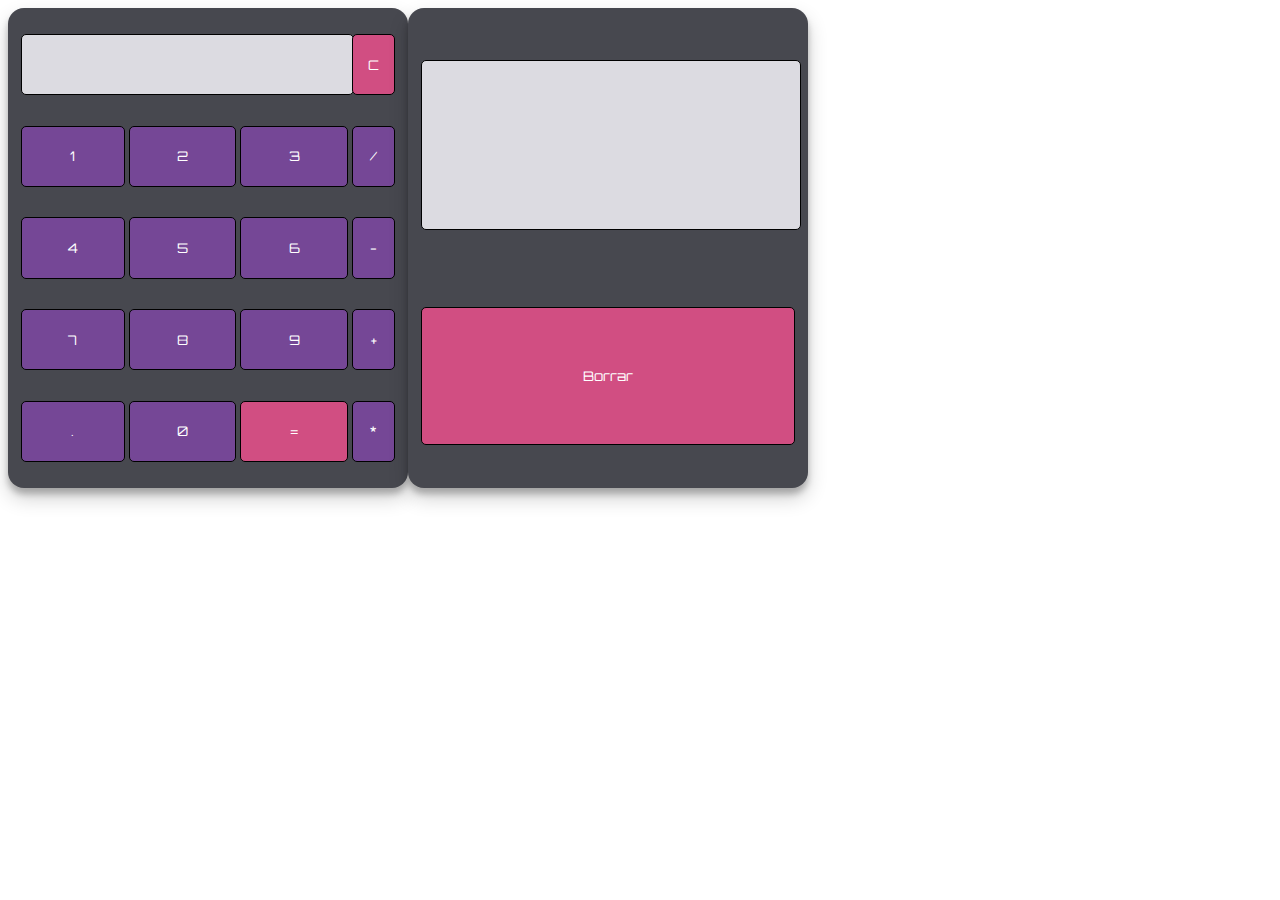
<file: 0000/Calculator/index.html>
<!DOCTYPE html>
<html lang="en">
  <head>
    <meta charset="UTF-8" />
    <meta name="viewport" content="width=device-width, initial-scale=1.0" />
    <title>Simple Calculator Webpage</title>
    <link rel="stylesheet" href="styles.css" />
  </head>

  <body>
    <table class="calculator">
      <tr>
        <td colspan="3">
          <input class="display-box" type="text" id="result" disabled />
        </td>

        <!-- clearScreen() function clears all the values -->
        <td>
          <input type="button" value="C" onclick="clearScreen()" id="btn" />
        </td>
      </tr>
      <tr>
        <!-- display() function displays the value of clicked button -->
        <td><input type="button" value="1" onclick="display('1')" /></td>
        <td><input type="button" value="2" onclick="display('2')" /></td>
        <td><input type="button" value="3" onclick="display('3')" /></td>
        <td><input type="button" value="/" onclick="display('/')" /></td>
      </tr>

      <tr>
        <td><input type="button" value="4" onclick="display('4')" /></td>
        <td><input type="button" value="5" onclick="display('5')" /></td>
        <td><input type="button" value="6" onclick="display('6')" /></td>
        <td><input type="button" value="-" onclick="display('-')" /></td>
      </tr>
      <tr>
        <td><input type="button" value="7" onclick="display('7')" /></td>
        <td><input type="button" value="8" onclick="display('8')" /></td>
        <td><input type="button" value="9" onclick="display('9')" /></td>
        <td><input type="button" value="+" onclick="display('+')" /></td>
      </tr>
      <tr>
        <td><input type="button" value="." onclick="display('.')" /></td>
        <td><input type="button" value="0" onclick="display('0')" /></td>

        <!-- calculate() function evaluates the mathematical expression -->
        <td>
          <input
            type="button"
            value="="
            onclick="calculate();comma()"
            id="btn"
          />
        </td>
        <td><input type="button" value="*" onclick="display('*')" /></td>
      </tr>
    </table>
    <table class="calculatorTwo">
      <tr>
        <td colspan="3" id="HistoryBox">
          <textarea rows="1" cols="1" id="history"></textarea>
        </td>
      </tr>
      <tr>
        <td id="HistoryBox">
          <button id="borrar" onclick="erase()">Borrar</button>
        </td>
      </tr>
    </table>
    <script type="text/javascript" src="script.js"></script>
  </body>
</html>
</file>
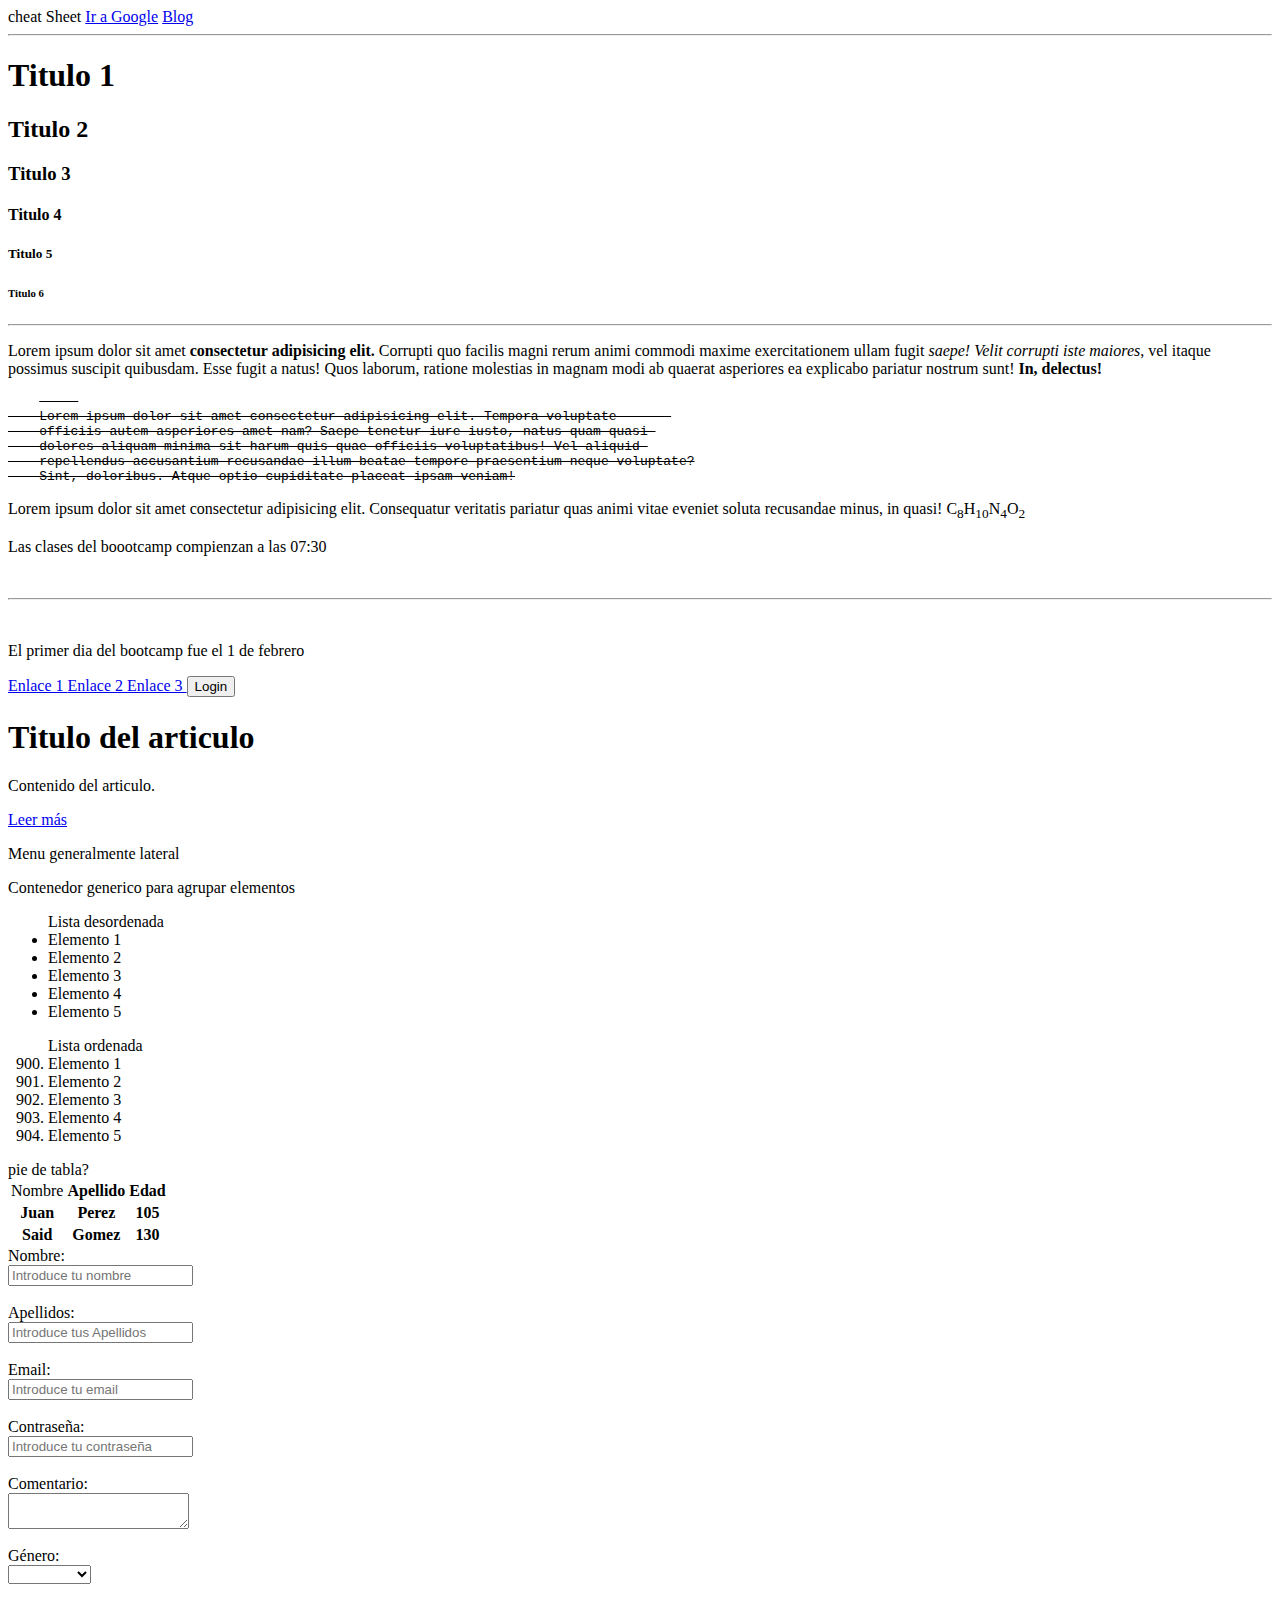
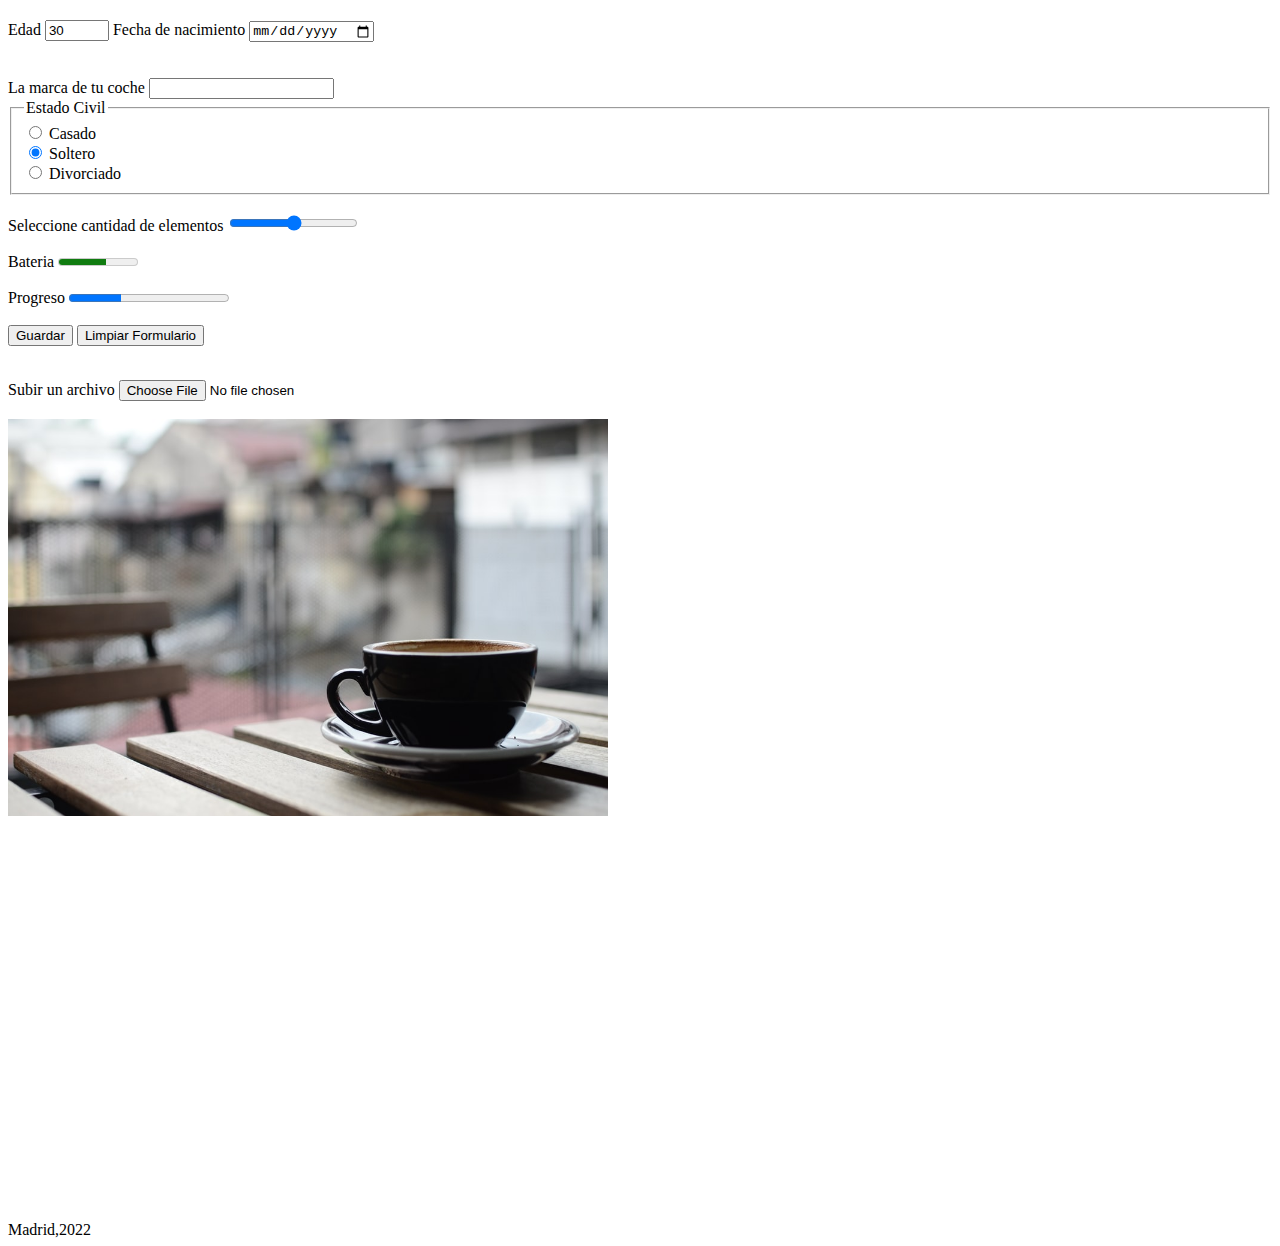
<file: cheat Sheet.html>
cheat Sheet
<DOCTYPE html> </DOCTYPE>
<html lang="en">

</html>

<head>
    <meta charset="UTF-8">
    <title>Cheatsheet</title>
    <meta name="viewport" content="width=device-width">
</head>

<body>
    <!-- enlaces internos y externos !-->
    <a href="https://google.com" target="_blank">Ir a Google</a>
    <a href="blog.html">Blog </a>

    <!-- linea en blanco !-->
    <br>
    <!-- linea separadora !-->
    <hr>

    <!-- Titulos !-->

    <h1> Titulo 1 </h1>
    <h2> Titulo 2 </h2>
    <h3> Titulo 3 </h3>
    <h4> Titulo 4 </h4>
    <h5> Titulo 5 </h5>
    <h6> Titulo 6 </h6>

    <hr>

    <!-- Textos y parrafos !-->
    <p>
        Lorem ipsum dolor sit amet <b>consectetur adipisicing elit.</b> Corrupti quo facilis magni rerum animi commodi
        maxime
        exercitationem ullam fugit <em>saepe! Velit corrupti iste maiores</em>, vel itaque possimus suscipit quibusdam.
        Esse
        fugit a natus! Quos laborum, ratione molestias in magnam modi ab quaerat asperiores ea explicabo pariatur
        nostrum sunt! <strong>In, delectus!</strong>
    </p>

    <pre>
    <s>     
    Lorem ipsum dolor sit amet consectetur adipisicing elit. Tempora voluptate       
    officiis autem asperiores amet nam? Saepe tenetur iure iusto, natus quam quasi 
    dolores aliquam minima sit harum quis quae officiis voluptatibus! Vel aliquid 
    repellendus accusantium recusandae illum beatae tempore praesentium neque voluptate?
    Sint, doloribus. Atque optio cupiditate placeat ipsam veniam!</s>
</pre>
    <p>
        <span class="Ingredients">Lorem ipsum dolor sit amet consectetur </span> adipisicing elit. Consequatur veritatis
        pariatur quas animi vitae eveniet
        soluta recusandae minus, in quasi! C<sub>8</sub>H<sub>10</sub>N<sub>4</sub>O<sub>2</sub>


    <p>Las clases del boootcamp compienzan a las <time datetime="7:30">07:30</time></p>
    <br>
    <hr><br>
    <p>El primer dia del bootcamp fue el <time datetime="2021-02-01">1 de febrero</time></p>
    </p>

    <!-- Textos y parrafos !-->
    <nav>
        <a href=" ">Enlace 1 </a>
        <a href=" ">Enlace 2 </a>
        <a href=" ">Enlace 3 </a>
        <button>Login</button>
    </nav>

    <section>
        <article>
            <h1>Titulo del articulo</h1>
            <p>Contenido del articulo.</p>
        </article>
        <a href=" ">Leer más</a>
    </section>

    <aside>
        <p>Menu generalmente lateral</p>
    </aside>

    <div>Contenedor generico para agrupar elementos</div>


    <!--Listas / ordenadas y desordenadas-->

    <ul> Lista desordenada
        <li>Elemento 1</li>
        <li>Elemento 2</li>
        <li>Elemento 3</li>
        <li>Elemento 4</li>
        <li>Elemento 5</li>
    </ul>

    <ol start="900"> Lista ordenada
        <li>Elemento 1 </li>
        <li>Elemento 2 </li>
        <li>Elemento 3 </li>
        <li>Elemento 4 </li>
        <li>Elemento 5 </li>
    </ol>

    <!-- Tablas -->

    <table>
        <thead>
            <tr>
                <td>Nombre </th>
                <th>Apellido </th>
                <th>Edad </th>
            </tr>
        </thead>

        <tbody>
            <tr>
                <th>Juan </th>
                <th>Perez</th>
                <th>105 </th>
            </tr>
            <tr>
                <th>Said </th>
                <th>Gomez</th>
                <th>130 </th>
            </tr>

        </tbody>
        <tfoot>pie de tabla?</tfoot>
    </table>

    <!-- Formularios / Forms-->

    <form action="" method="get">

        <div class="inputBlock">
            <label for="nameInput">Nombre: </label> <br>
            <input type="text" id="nameInput" placeholder="Introduce tu nombre">
        </div>
        <br>
        <div class="inputBlock">
            <label for="lastnameInput">Apellidos: </label> <br>
            <input type="text" id="lastnameInput" placeholder="Introduce tus Apellidos">
        </div>
        <br>
        <div class="inputBlock">
            <label for="emailInput">Email: </label> <br>
            <input type="email" id="emailInput" placeholder="Introduce tu email">
        </div>
        <br>
        <div class="inputBlock">
            <label for="passwordInput">Contraseña: </label> <br>
            <input type="password" id="passwordInput" placeholder="Introduce tu contraseña">
        </div>
        <br>
        <div class="inputBlock">
            <label for="messageInput">Comentario: </label> <br>
            <textarea name="messageInput" id="messageInput" placeholder="Introduce un comentario"> </textarea>
        </div>
        <br>
        <div class="inputBlock">
            <label for="sex">Género: </label> <br>
            <select name="sexInput" id="sexInput">
                <option value="" hidden></option>
                <option value="female">Femenino</option>
                <option value="male">Masculino</option>
                <option value="other">Otro</option>
            </select>
        </div>
        <br> <br>

        <label for="ageInput">Edad</label>
        <input id="ageInput" name="ageInput" value="30" type="number" min="0" max="100">
        <label for="birthdayInput">Fecha de nacimiento</label>
        <input type="date" id="birthdayInput" name="birthdayInput" <br> <br> <br>
        <br>

        <div class="inputBlock">
            <label for="carBrandInput">La marca de tu coche</label>
            <input type="text" id="carBrandInput" name="carBrand" list="carBrandlist">
            <datalist id="carBrandlist">
                <option value="bmw">BMW</option>
                <option value="mercedes">Mercedes</option>
                <option value="ford">Ford</option>
                <option value="volkswagen">VolksWagen</option>
            </datalist>
        </div>



   

    <fieldset>
        <legend>Estado Civil</legend>
        <div>
            <input type="radio" name="civilState" id="marriedInput" required>
            <label for="marriedInput">Casado</label>
        </div>
        <div>
            <input type="radio" name="civilState" id="singleInput" checked required>
            <label for="singleInput">Soltero</label>
        </div>
        <div>
            <input type="radio" name="civilState" id="divorcedInput" required>
            <label for="singleInput">Divorciado</label>
        </div>
    </fieldset>
    <br>
    <label for="rangeInput">Seleccione cantidad de elementos</label>
    <input type="range" name="rangeInput" id="rangeInput">
    <br><br>


    <label for="battLevel">Bateria</label>
    <meter min="0" max="100" id="battLevel" value="60"></meter>

    <br></br>

    <label for="progressInput">Progreso</label>
    <progress max="100" value="33" id="progressInput">60</progress>
    <br>
    <br>
 
    <input type="submit" value="Guardar">
    <input type="reset" value="Limpiar Formulario">
</form>
<br>
<label for="fileInput">Subir un archivo</label>
<input type="file" id="fileInput" name="fileInput" value="test">
<BR></BR>
<!--Multimedia /Media-->

<img src="Images/coffe.jpeg" width="600" alt="Taza de cafe en la mesa">
<br>

<iframe width="560" height="315" src="https://www.youtube.com/embed/Y-_r24GOvjo" title="YouTube video player" frameborder="0" allow="accelerometer; autoplay; clipboard-write; encrypted-media; gyroscope; picture-in-picture" allowfullscreen></iframe>



    <br> <br> <br> <br> <br> <br>
    <footer>
        Madrid,2022
    </footer>
</body>

</html>
</file>
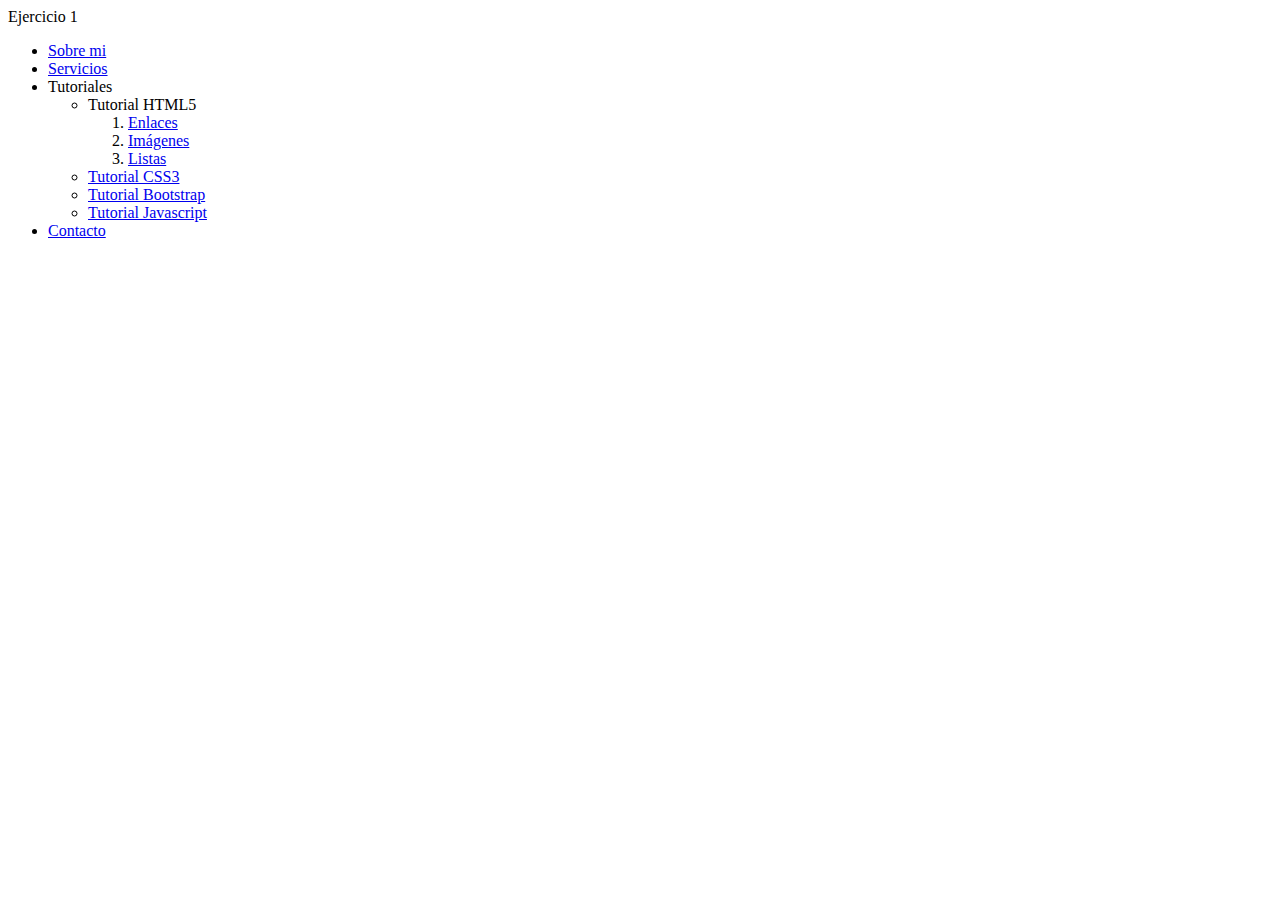
<file: Ejercicio 1.html>
Ejercicio 1

<head>
    <meta charset="UTF-8">
    <meta name="viewport" content="width=device.width, initial-scale-1.0">
    <title>Listas</title>
</head>
<br>

<body>
    <ul>
        <li><a href="Sobre_mi.html">Sobre mi </a></li>
        <li><a href="Servicios.html">Servicios </a></li>
        <li>Tutoriales
            <ul>
                <li>Tutorial HTML5
                    <ol>
                        <li><a href="enlaces.html">Enlaces</a></li>
                        <li><a href="imagenes.html">Imágenes</a></li>
                        <li><a href="listas.html">Listas</a></li>
                    </ol>
                </li>
                <li><a href="tutocs3.html">Tutorial CSS3</a></li>
                <li><a href="tutobootstrap.html">Tutorial Bootstrap</a></li>
                <li><a href="tutojavascript.html">Tutorial Javascript</a></li>

            </ul>
        </li>
        <li><a href="contacto.html">Contacto</a></li>
    </ul>

</body>
</file>
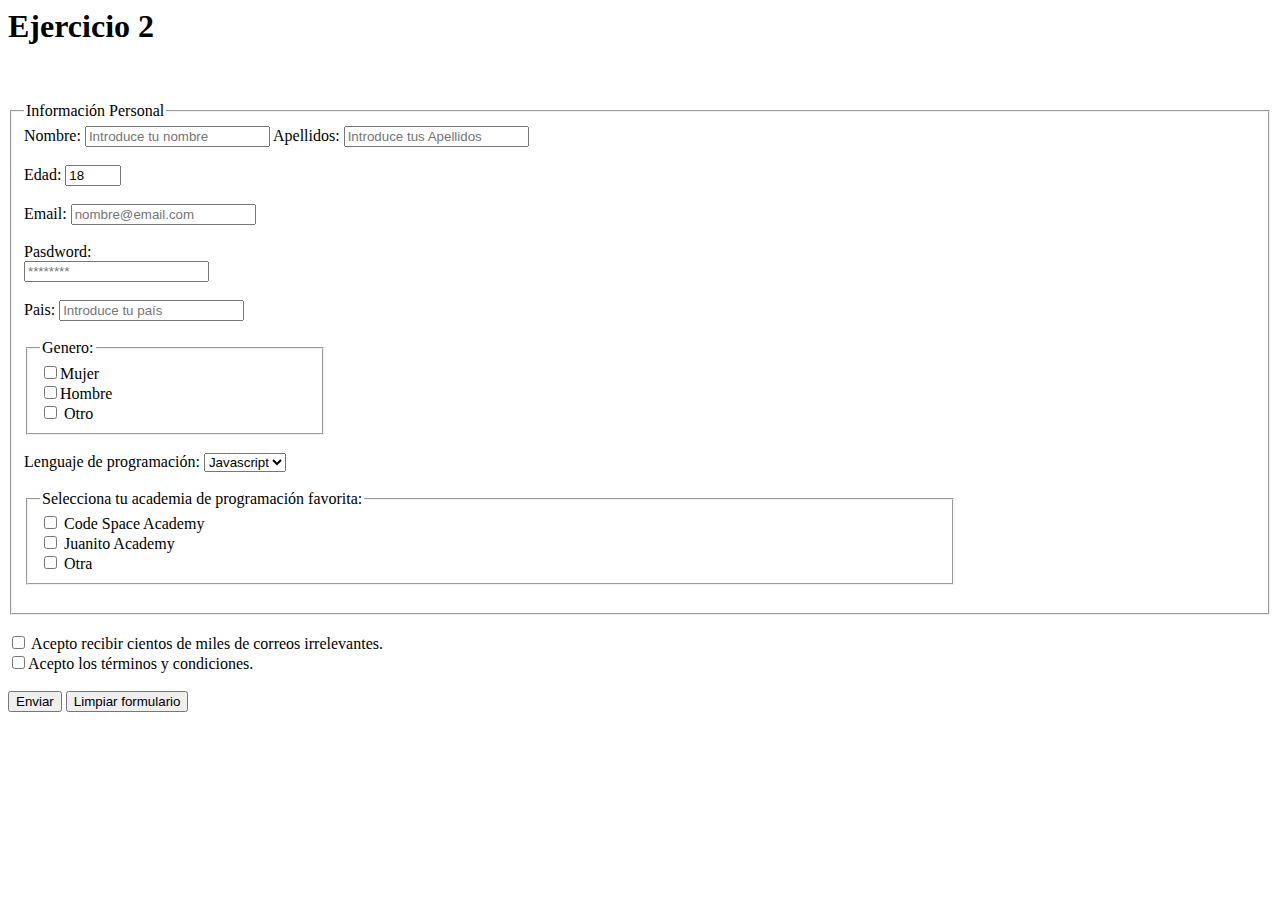
<file: Ejercicio 2.html>
<head>
    <h1>Ejercicio 2</h1>
</head>
<br>
<br>

<body>
    <form action="" method="get">
        <fieldset style="width:device,width">
            <legend>Información Personal</legend>
            <div>
                <div>
                    <label for="nameInput">Nombre: </label>
                    <input type="text" id="nameInput" placeholder="Introduce tu nombre">
                    <label for="lastnameInput">Apellidos: </label>
                    <input type="text" id="lastnameInput" placeholder="Introduce tus Apellidos">
                </div>
                <br>
                Edad: <input max="99" min="1" name="age" step="1" type="number" value="18" /> <br />
                <br>
                <label for="emailInput">Email: </label>
                <input type="email" id="emailInput" placeholder="nombre@email.com"><br>
                <br>
                <label for="passwordInput">Pasdword: </label> <br>
                <input type="password" id="passwordInput" placeholder="********"><br>
                <br>
                <label for="pais">Pais: </label>
                <input type="text" id="paisInput" placeholder="Introduce tu país"><BR>
                <br>
                <fieldset style="width:270px">
                    <legend>Genero:</legend>
                    <div class="inputBlock">
                        <label for="genero"></label>
                        <input type="checkbox" value="mujer">Mujer<br>
                        <input type="checkbox" value="hombre">Hombre<br>
                        <input type="checkbox" value="otro"> Otro<br>
                    </div>
                </fieldset>
                <br>
                <div class="inputBlock">
                    <label for="programinglanguaje">Lenguaje de programación: </label>
                    <select name="sexInput" id="sexInput">
                        <option value="Javascript">Javascript</option>
                        <option value="html5">Html 5</option>
                        <option value="cplusplus">C++</option>
                        <option value="css3">CSS3</option>
                    </select><br>
                </div>
                <br>
                <fieldset style="width:900px">
                    <legend>Selecciona tu academia de programación favorita:</legend>
                    <div class="inputBlock">
                        <input type="checkbox" value="csacademy"> Code Space Academy <br>
                        <input type="checkbox" value="jacademy"> Juanito Academy <br>
                        <input type="checkbox" value="otra"> Otra <br>
                    </div>
                </fieldset>
                <br>
            </div>
        </fieldset>
        <br>
        <div>
            <input type="checkbox" required/> Acepto recibir cientos de miles de correos irrelevantes.<br/>
            <input type="checkbox" required/>Acepto los términos y condiciones. <br/> 
        </div>
        <br>
        <input type="submit" value="Enviar">
        <input type="submit" value="Limpiar formulario">
        <br>
    </form>
</body>
</file>
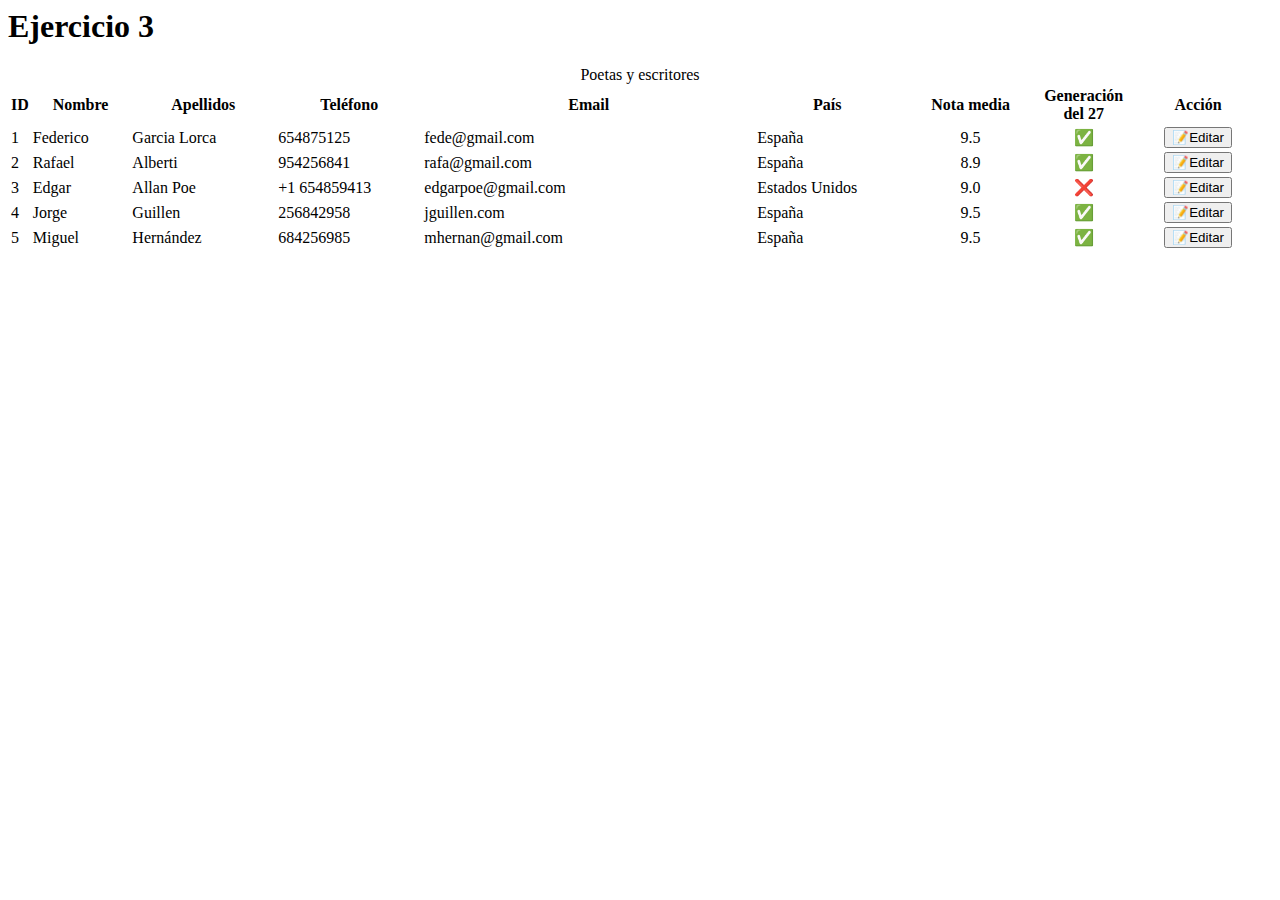
<file: Ejercicio 3.html>
<head>
    <h1>Ejercicio 3</h1>
</head>

<body>
    <table>
        <caption>Poetas y escritores</caption>
        <thead>
            <tr>
                <th>ID </th>
                <th style="width:100px">Nombre</th>
                <th style="width:150px">Apellidos</th>
                <th style="width:150px">Teléfono</th>
                <th style="width:350px">Email</th>
                <th style="width:150px">País</th>
                <th style="width:150px">Nota media</th>
                <th>Generación del 27</th>
                <th style="width:150px"> Acción </th>
            </tr>
        </thead>
        <tbody>
            <tr align="Left">
                <td>1</td>
                <td>Federico </td>
                <td>Garcia Lorca</td>
                <td>654875125 </td>
                <td>fede@gmail.com </td>
                <td>España</td>
                <td align="center">9.5</td>
                <td align="center">✅</td>
                <td align="center"><input type="submit" value="📝Editar"></td>
            </tr>
            <tr align="Left">
                <td>2</td>
                <td>Rafael</td>
                <td>Alberti</td>
                <td>954256841</td>
                <td>rafa@gmail.com </td>
                <td>España</td>
                <td align="center">8.9</td>
                <td align="center">✅</td>
                <td align="center"><input type="submit" value="📝Editar"></td>
            </tr>
            <tr align="Left">
                <td>3</td>
                <td>Edgar</td>
                <td>Allan Poe</td>
                <td>+1 654859413</td>
                <td>edgarpoe@gmail.com </td>
                <td>Estados Unidos</td>
                <td align="center">9.0</td>
                <td align="center">&#10060;</td>
                <td align="center"><input type="submit" value="📝Editar"></td>
            </tr>
            <tr align="Left">
                <td>4</td>
                <td>Jorge</td>
                <td>Guillen</td>
                <td>256842958</td>
                <td>jguillen.com </td>
                <td>España</td>
                <td align="center">9.5</td>
                <td align="center">✅</td>
                <td align="center"><input type="submit" value="📝Editar"></td>
            </tr>
            <tr style align="Left">
                <td>5</td>
                <td>Miguel</td>
                <td>Hernández</td>
                <td>684256985</td>
                <td>mhernan@gmail.com</td>
                <td>España</td>
                <td align="center">9.5</td>
                <td align="center">✅</td>
                <td align="center"><input type="submit" value="📝Editar"></td>
            </tr>
        </tbody>
    </table>
</body>
</file>
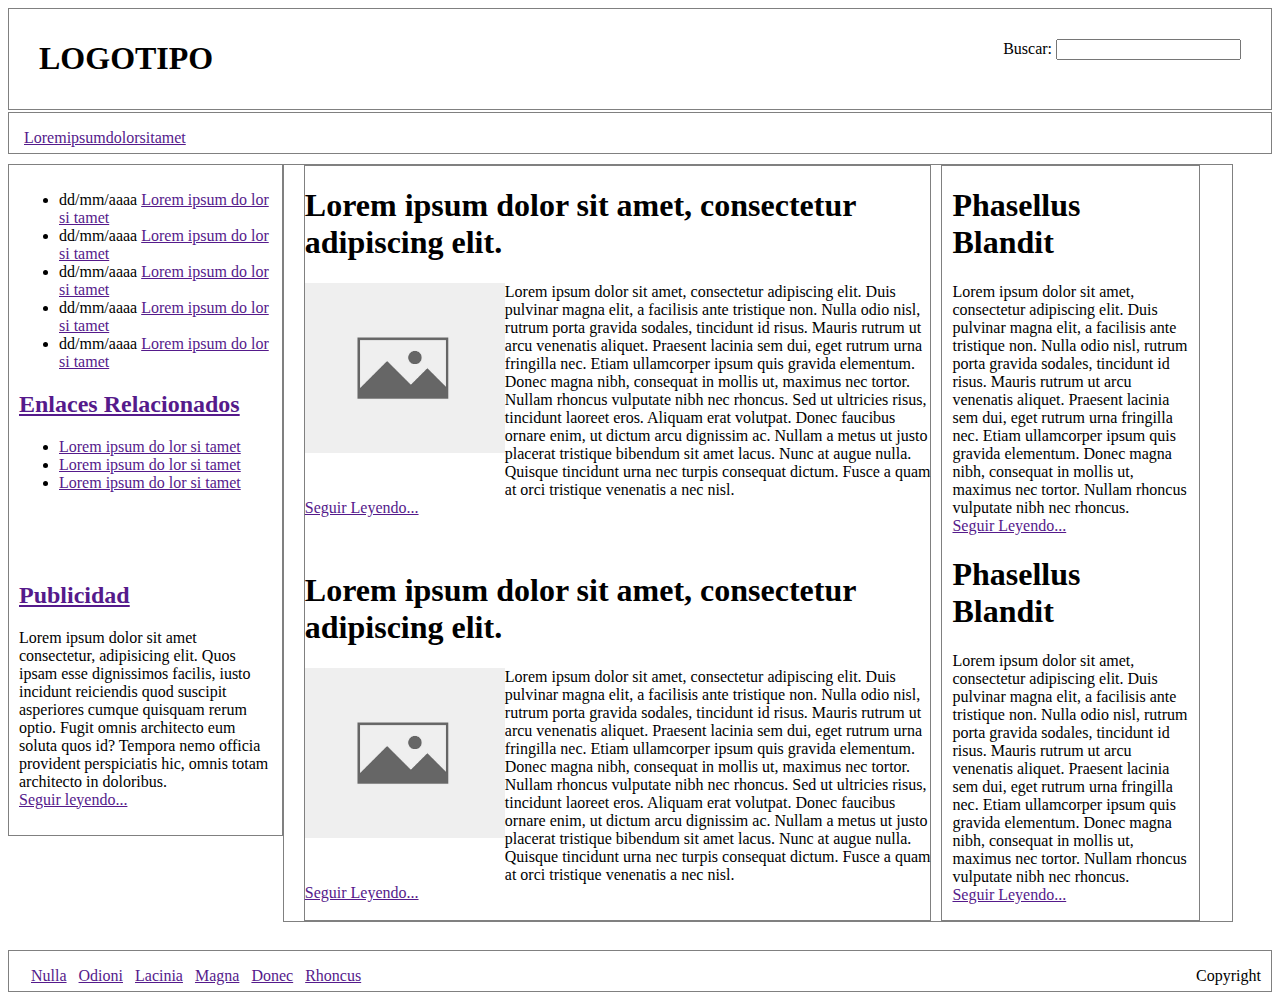
<file: Ejercicio 4 css.html>
<!DOCTYPE html>
<html lang="En">

<head>
    <meta charset="UTF-8">
    <meta name="viewport" content="width=device.width, initial-scale-1.0">
    <meta http-equiv="X-UA-Compatible" content="IE=edge">
    <link rel="stylesheet" href="/css ejercicio 4.css">
</head>

<body>
    <div id="contenedorHeading">
        <div id="heading">
            <h1> LOGOTIPO</h1>
        </div>
        <div id="buscar">
            <label for="searchInput">Buscar: </label>
            <input name="searchInput" id="searchInput" placeholder=""> </input>
        </div>
    </div>
    <div id="heading2">
        <p><a href="">Loremipsumdolorsitamet</a></p>
    </div>
    <div id="contenedorBody">
        <div id="izquierda">
            <ul>
                <li>dd/mm/aaaa <a href="">Lorem ipsum do lor si tamet</a></li>
                <li>dd/mm/aaaa <a href="">Lorem ipsum do lor si tamet</a></li>
                <li>dd/mm/aaaa <a href="">Lorem ipsum do lor si tamet</a></li>
                <li>dd/mm/aaaa <a href="">Lorem ipsum do lor si tamet</a></li>
                <li>dd/mm/aaaa <a href="">Lorem ipsum do lor si tamet</a></li>
            </ul>
            <h2><a href="">Enlaces Relacionados</a></h2>
            <ul>
                <li><a href="">Lorem ipsum do lor si tamet</li>
                <li><a href="">Lorem ipsum do lor si tamet</li>
                <li><a href="">Lorem ipsum do lor si tamet</li>
            </ul>
            <br>
            <br>
            <br>
            <h2> <a href="">Publicidad</a></h2>
            <p>
                Lorem ipsum dolor sit amet consectetur, adipisicing elit. Quos ipsam esse dignissimos facilis, iusto
                incidunt reiciendis quod suscipit asperiores cumque quisquam rerum optio. Fugit omnis architecto eum
                soluta
                quos id?
                Tempora nemo officia provident perspiciatis hic, omnis totam architecto in doloribus. <br>
                <a href="">Seguir leyendo...</a>
            </p>
        </div>
        <div id="contenedor2Body">
            <div id="centro">
                <h1>Lorem ipsum dolor sit amet, consectetur adipiscing elit.</h1>
                <div class="cat"><img src="/Images/img01.JPG" alt=""></div>
                <p>Lorem ipsum dolor sit amet, consectetur adipiscing elit. Duis pulvinar magna elit, a facilisis ante
                    tristique non. Nulla odio nisl, rutrum porta gravida sodales, tincidunt id risus. Mauris rutrum ut
                    arcu venenatis aliquet. Praesent lacinia sem dui, eget rutrum urna fringilla nec. Etiam ullamcorper
                    ipsum quis gravida elementum. Donec magna nibh, consequat in mollis ut, maximus nec tortor. Nullam
                    rhoncus vulputate nibh nec rhoncus. Sed ut ultricies risus, tincidunt laoreet eros. Aliquam erat
                    volutpat. Donec faucibus ornare enim, ut dictum arcu dignissim ac. Nullam a metus ut justo placerat
                    tristique bibendum sit amet lacus. Nunc at augue nulla. Quisque tincidunt urna nec turpis consequat
                    dictum. Fusce a quam at orci tristique venenatis a nec nisl. <br>
                    <a href="">Seguir Leyendo...</a>
                </p>
                <br>
                
                <h1>Lorem ipsum dolor sit amet, consectetur adipiscing elit.</h1>
                <div class="cat"><img src="/Images/img01.JPG" alt=""></div>
                <p>Lorem ipsum dolor sit amet, consectetur adipiscing elit. Duis pulvinar magna elit, a facilisis ante
                    tristique non. Nulla odio nisl, rutrum porta gravida sodales, tincidunt id risus. Mauris rutrum ut
                    arcu venenatis aliquet. Praesent lacinia sem dui, eget rutrum urna fringilla nec. Etiam ullamcorper
                    ipsum quis gravida elementum. Donec magna nibh, consequat in mollis ut, maximus nec tortor. Nullam
                    rhoncus vulputate nibh nec rhoncus. Sed ut ultricies risus, tincidunt laoreet eros. Aliquam erat
                    volutpat. Donec faucibus ornare enim, ut dictum arcu dignissim ac. Nullam a metus ut justo placerat
                    tristique bibendum sit amet lacus. Nunc at augue nulla. Quisque tincidunt urna nec turpis consequat
                    dictum. Fusce a quam at orci tristique venenatis a nec nisl. <br>
                    <a href="">Seguir Leyendo...</a>
                </p>
            </div>
            <div id="derecha">
                <h1>Phasellus Blandit</h1>
                <p>Lorem ipsum dolor sit amet, consectetur adipiscing elit. Duis pulvinar magna elit, a facilisis ante
                    tristique non. Nulla odio nisl, rutrum porta gravida sodales, tincidunt id risus. Mauris rutrum ut
                    arcu venenatis aliquet. Praesent lacinia sem dui, eget rutrum urna fringilla nec. Etiam ullamcorper
                    ipsum quis gravida elementum. Donec magna nibh, consequat in mollis ut, maximus nec tortor. Nullam
                    rhoncus vulputate nibh nec rhoncus. <br>
                    <a href="">Seguir Leyendo...</a>
                    <br>

                <h1>Phasellus Blandit</h1>
                <p>Lorem ipsum dolor sit amet, consectetur adipiscing elit. Duis pulvinar magna elit, a facilisis ante
                    tristique non. Nulla odio nisl, rutrum porta gravida sodales, tincidunt id risus. Mauris rutrum ut
                    arcu venenatis aliquet. Praesent lacinia sem dui, eget rutrum urna fringilla nec. Etiam ullamcorper
                    ipsum quis gravida elementum. Donec magna nibh, consequat in mollis ut, maximus nec tortor. Nullam
                    rhoncus vulputate nibh nec rhoncus. <br>
                    <a href="">Seguir Leyendo...</a>
            </div>
        </div>
    </div>
    <br>

    <div id="abajo">
        <p><a href="">Nulla</a> &nbsp; &nbsp;</p>
        <p><a href="">Odioni</a> &nbsp; &nbsp;</p>
        <p><a href="">Lacinia</a> &nbsp; &nbsp;</p>
        <p><a href="">Magna</a> &nbsp; &nbsp;</p>
        <p><a href="">Donec</a> &nbsp; &nbsp;</p>
        <p><a href="">Rhoncus</a> &nbsp; &nbsp;</p>
        <p>Copyright</p>
    </div>

</body>
</file>
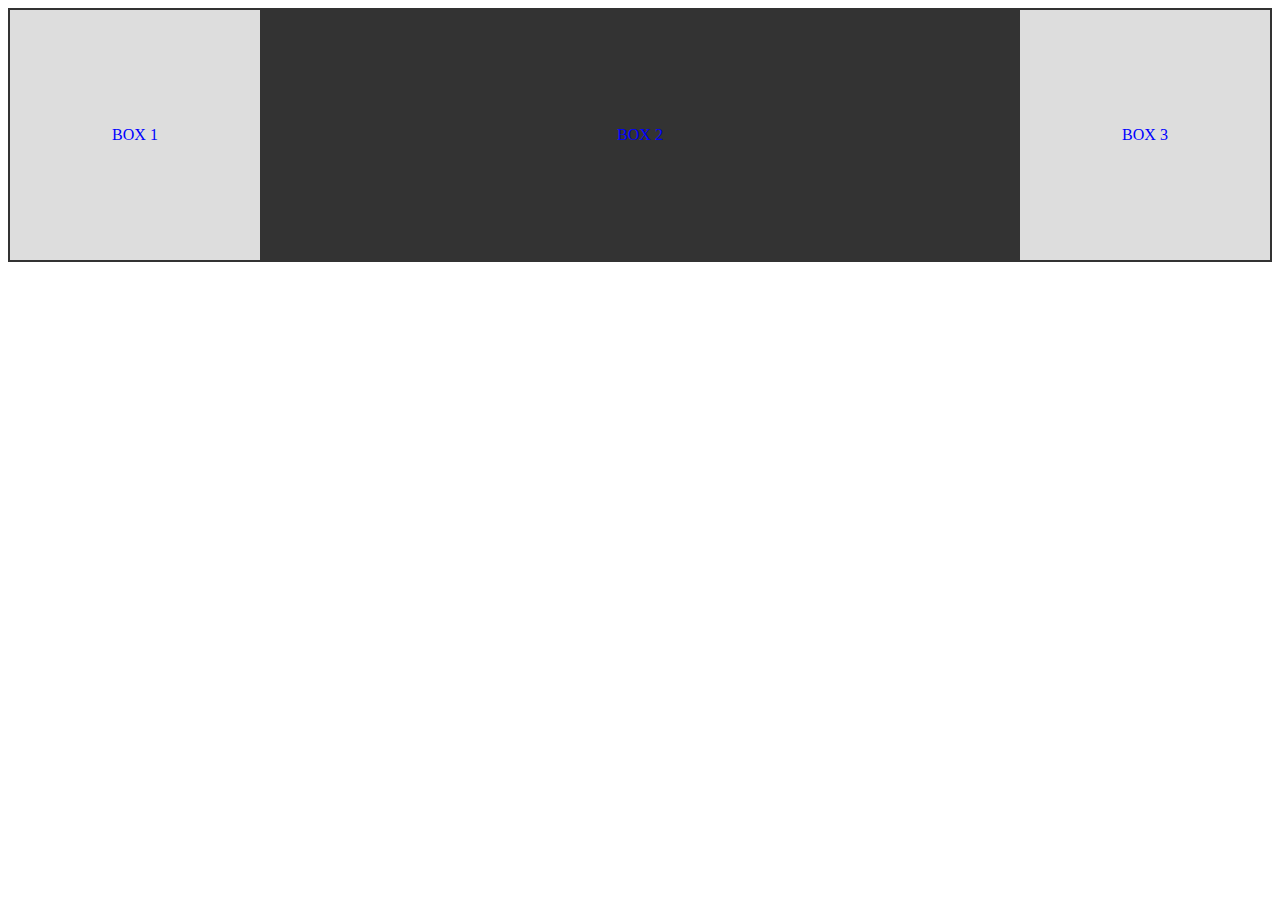
<file: Ejercicio 7.html>
<!DOCTYPE html>
<html lang="en">
<head>
    <meta charset="UTF-8">
    <meta http-equiv="X-UA-Compatible" content="IE=edge">
    <meta name="viewport" content="width=device-width, initial-scale=1.0">
    <link rel="stylesheet" href="/Ejercicio 7 css.css">
    <title>Document</title>
</head>
<body>
    
    <div class="contenedor">
        <div class="flex-child-1">BOX 1</div>
        <div class="flex-child-2">BOX 2</div>
        <div class="flex-child-3">BOX 3</div>
    </div>




</body>
</html>
</file>
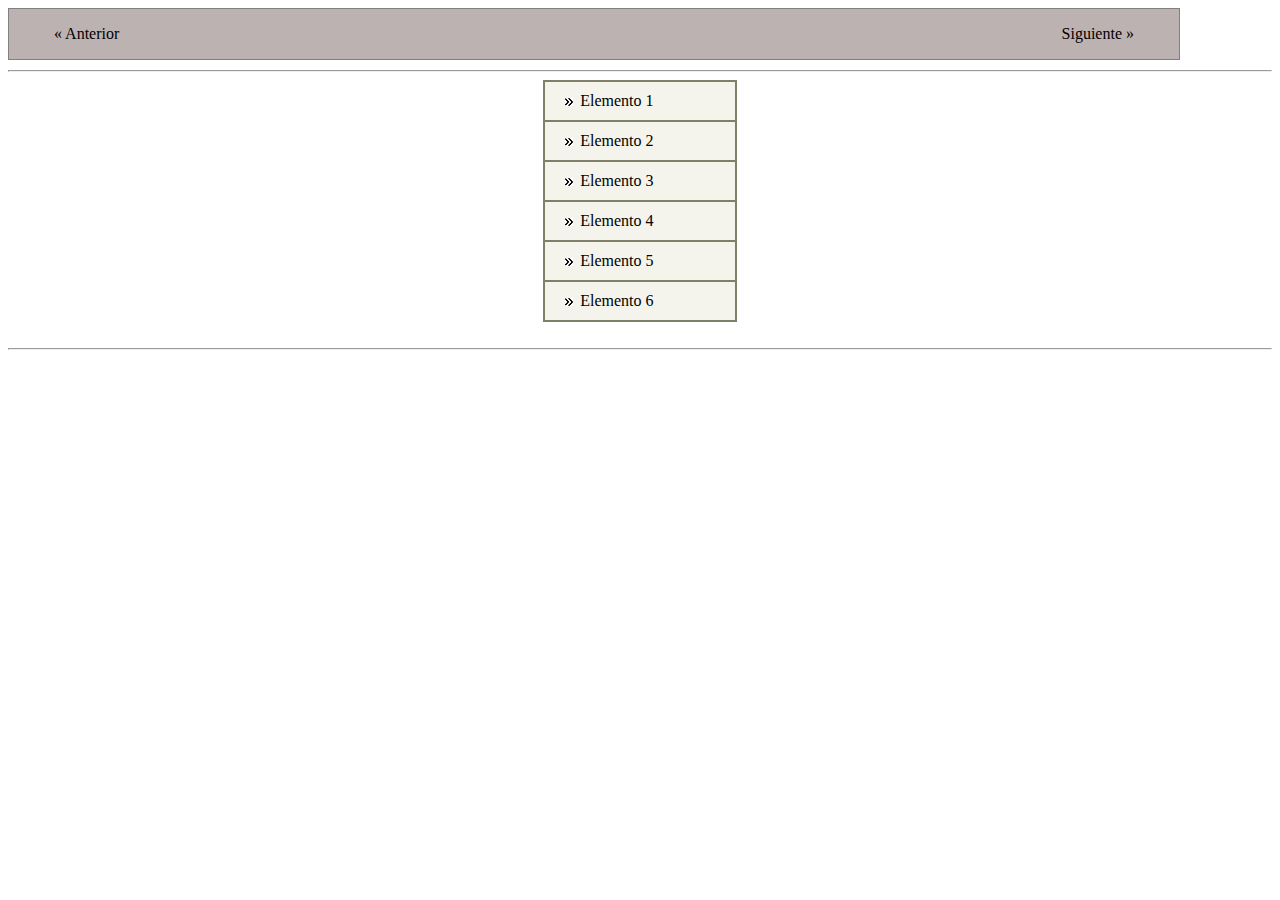
<file: Ejercicios 2-3 css.html>
<!DOCTYPE html>
<html lang="En">
<head>
    <meta charset="UTF-8">
    <meta name="viewport" content="width=device.width, initial-scale-1.0">
    <meta http-equiv="X-UA-Compatible" content="IE=edge">
    <link rel="stylesheet" href="/css Ejercicios 2-3.css">
</head>
<body>
    
<div id="izquierda"> 
<p> &laquo; Anterior</p>
</div>

<div id="centro">
<p>centro</p>
</div>

<div id="derecha">
    <p>Siguiente &raquo;</p>
</div>
<br>
<br>
<br>
<hr>
<div id="Lista"> 
    <ul>
        <li>Elemento 1</li>
        <li>Elemento 2</li>
        <li>Elemento 3</li>
        <li>Elemento 4</li>
        <li>Elemento 5</li>
        <li>Elemento 6</li>
    </ul>

</div>
<br>

<hr>



</body>
</file>
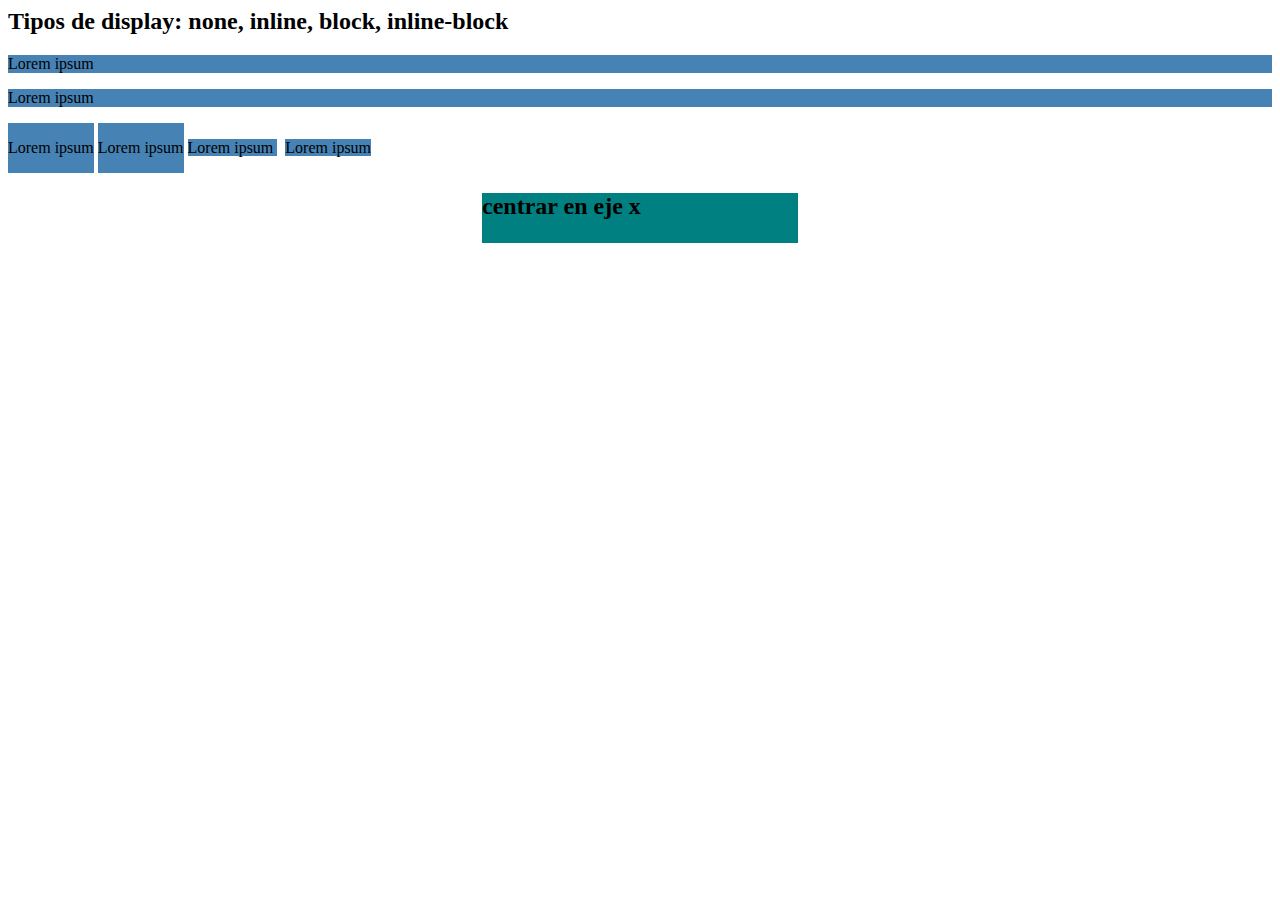
<file: 01 Practicas/Parallax.html>
<DOCTYPE html> </DOCTYPE>
<html lang="en">

<head>
    <meta charset="UTF-8">
    <meta name="viewport" content="width=device.width, initial-scale-1.0">
    <meta http-equiv="X-UA-Compatible" content="IE=edge">
    <link rel="stylesheet" href="/01 Practicas/parallaxstyle.css">
</head>

<body>

    <div id="uno">
        <h2>Tipos de display: none, inline, block, inline-block</h2>
        <div class="box-1">
            <p>Lorem ipsum</p>
        </div>
        <div class="box-2">
            <p>Lorem ipsum</p>
        </div>
        <div class="box-3">
            <p>Lorem ipsum</p>
        </div>
        <div class="box-4">
            <p>Lorem ipsum</p>
        </div>
        <div class="box-5">
            <p>Lorem ipsum</p>
        </div>&nbsp;
        <div class="box-6">
            <p>Lorem ipsum</p>
        </div>


    </div>

    <div id="dos">
        <h2>centrar en eje x</h2>
    </div>

    <div id="tres">
        
    </div>
    <div id="magi">

    </div>



</body>
</file>
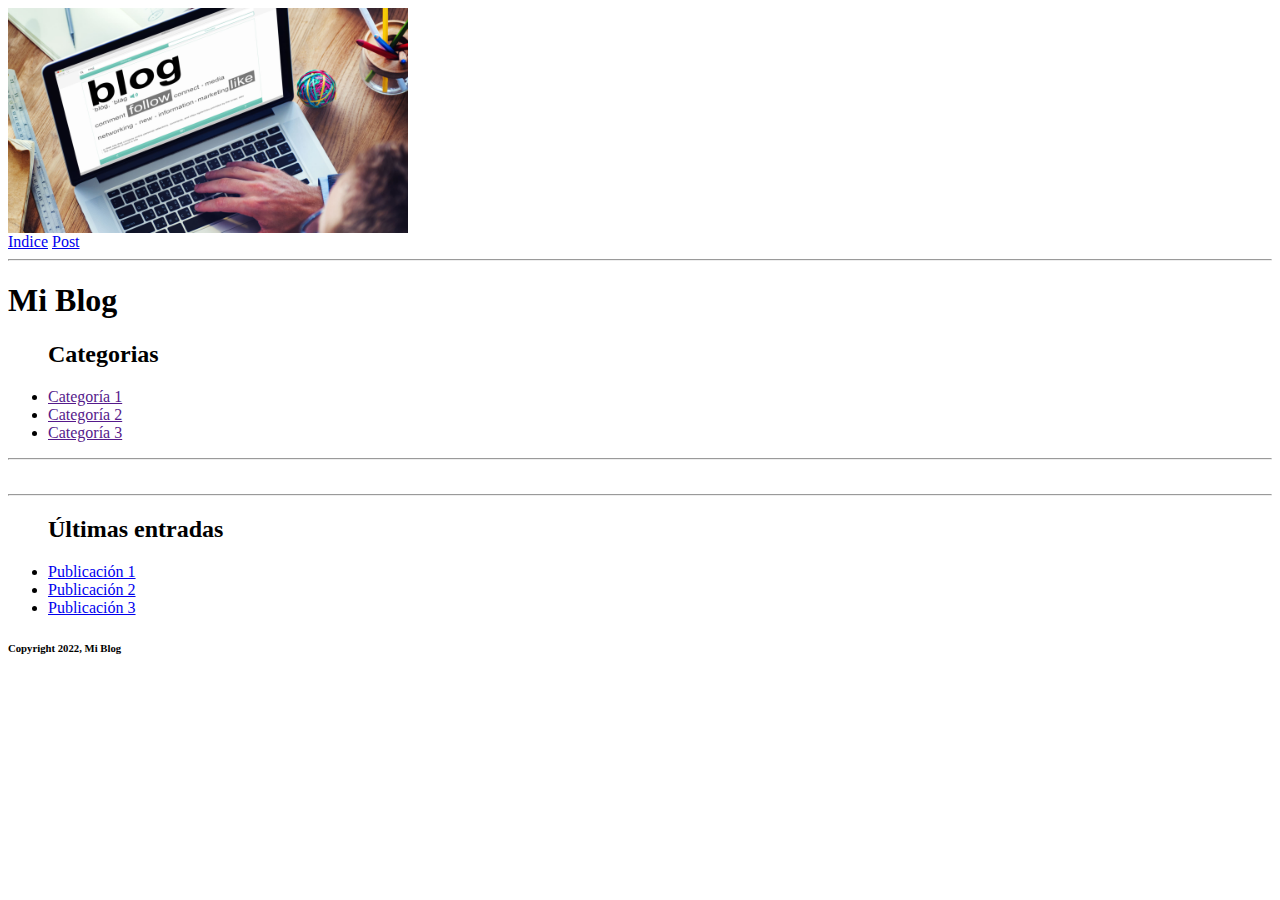
<file: Ejercicio 4/Ejercicio 4-Blog.html>
<head>
    <title>Blog</title>
    <img src="/Images/blog.jpg" width="400" alt="persona escribiendo blog">
    <br>
    <a href="/Ejercicio 4/Ejercicio 4-Index.html">Indice</a>
    <a href="/Ejercicio 4/Ejercicio 4-Post.html">Post</a>
    <hr>
</head>
<body>
    <h1>Mi Blog</h1>
    <ul><h2>Categorias</h2>
    <li><a href="">Categoría 1</a></li>
    <li><a href="">Categoría 2</a></li>
    <li><a href="">Categoría 3</a></li>
    </ul>
<hr>
<br>



<hr>
<ul><h2>Últimas entradas</h2>
    <li><a href="/Ejercicio 4/Ejercicio 4-Post1.html">Publicación 1</a></li>
    <li><a href="Ejercicio 4/Ejercicio 4-Post2.html">Publicación 2</a></li>
    <li><a href="Ejercicio 4/Ejercicio 4-Post3.html">Publicación 3</a></li>
</ul>
</body>
<footer>
    <h6>Copyright 2022, Mi Blog</h6>
</footer>
</file>
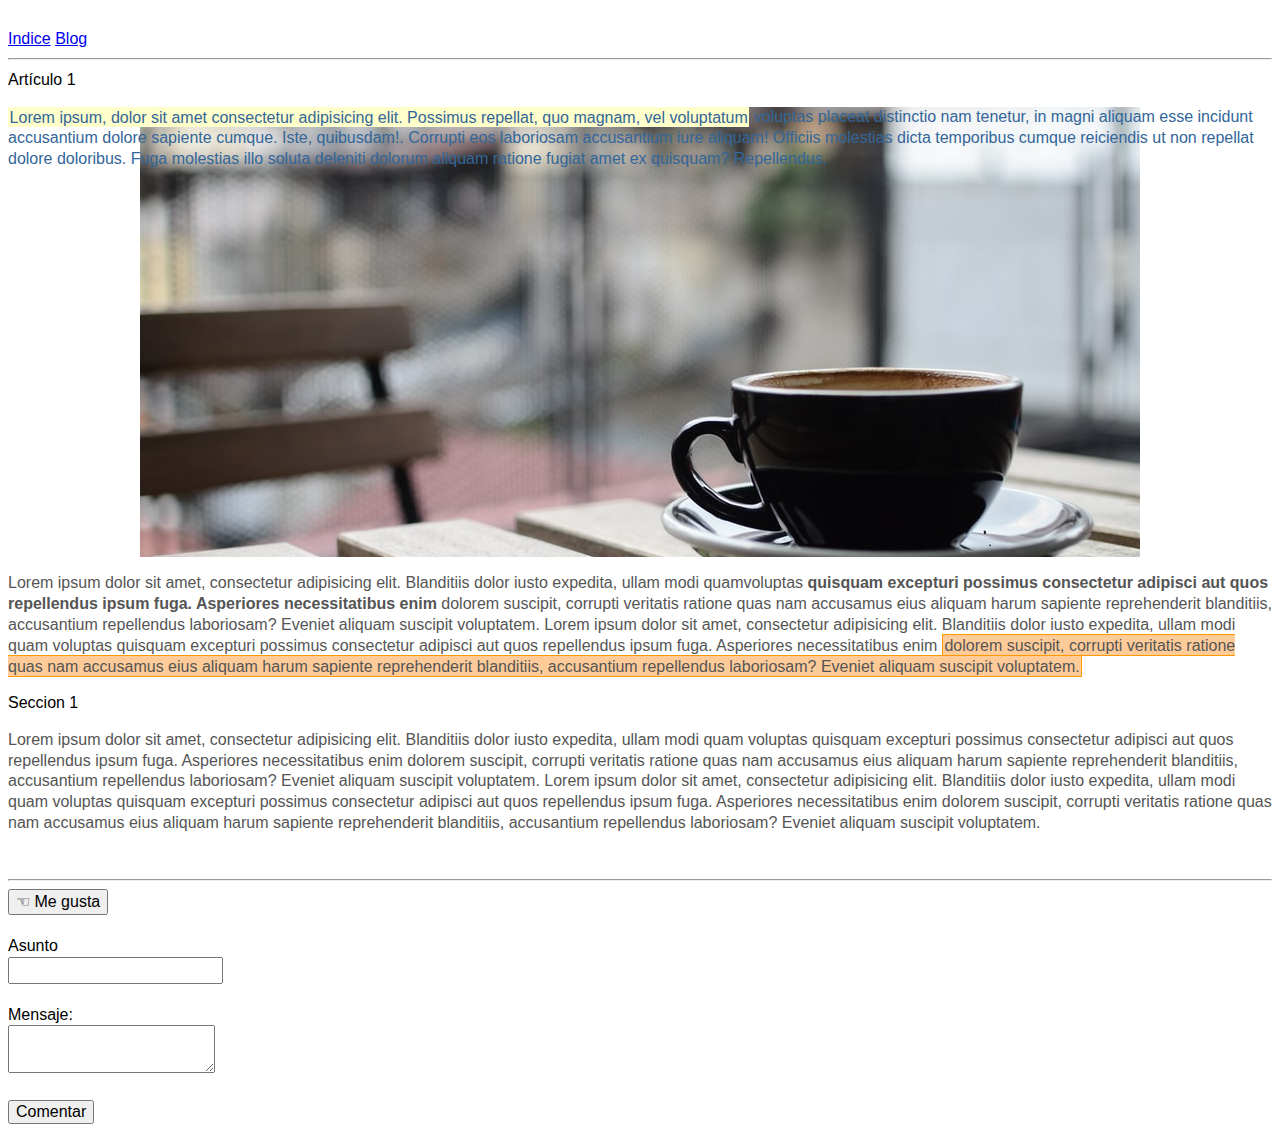
<file: Ejercicio 4/Ejercicio 4-Post1.html>
<!DOCTYPE html>
<html lang="En">

<head>
    <meta charset="UTF-8">
    <meta name="viewport" content="width=device.width, initial-scale-1.0">
    <meta http-equiv="X-UA-Compatible" content="IE=edge">
    <link rel="stylesheet" href="/Ejercicio 4/estiloblog.css">
    <br>
    <a href="/Ejercicio 4/Ejercicio 4-Index.html">Indice</a>
    <a href="/Ejercicio 4/Ejercicio 4-Blog.html">Blog</a>
    <hr>
</head>

<body>
    <article>
        <h1>Artículo 1</h1>

        <div id="primero">
            <p>
                <em>Lorem ipsum, dolor sit amet consectetur adipisicing elit. Possimus repellat, quo magnam, vel
                    voluptatum</em>
                voluptas placeat distinctio nam tenetur, in magni aliquam esse incidunt accusantium dolore sapiente
                cumque.
                Iste, quibusdam!.
                Corrupti eos laboriosam accusantium iure aliquam! Officiis molestias dicta temporibus cumque reiciendis
                ut
                non repellat dolore doloribus. Fuga molestias illo soluta deleniti dolorum aliquam ratione fugiat amet
                ex
                quisquam? Repellendus.
            </p>
        </div>
        <div class="normal">
            <p>
                Lorem ipsum dolor sit amet, consectetur adipisicing elit. Blanditiis dolor iusto expedita, ullam modi
                quamvoluptas <span>quisquam excepturi possimus consectetur adipisci aut quos repellendus ipsum fuga. Asperiores
                necessitatibus enim</span> dolorem suscipit, corrupti veritatis ratione quas nam accusamus eius aliquam harum sapiente
                reprehenderit
                blanditiis, accusantium repellendus laboriosam? Eveniet aliquam suscipit voluptatem.
                Lorem ipsum dolor sit amet, consectetur adipisicing elit. Blanditiis dolor iusto expedita, ullam modi
                quam
                voluptas
                quisquam excepturi possimus consectetur adipisci aut quos repellendus ipsum fuga. Asperiores
                necessitatibus
                enim
                <em class="especial">
                    dolorem suscipit, corrupti veritatis ratione quas nam accusamus eius aliquam harum sapiente
                    reprehenderit
                    blanditiis, accusantium repellendus laboriosam? Eveniet aliquam suscipit voluptatem.
                </em>
            </p>

            <h2>Seccion 1</h2>

            <p>
                Lorem ipsum dolor sit amet, consectetur adipisicing elit. Blanditiis dolor iusto expedita, ullam modi
                quam
                voluptas
                quisquam excepturi possimus consectetur adipisci aut quos repellendus ipsum fuga. Asperiores
                necessitatibus
                enim
                dolorem suscipit, corrupti veritatis ratione quas nam accusamus eius aliquam harum sapiente
                reprehenderit
                blanditiis, accusantium repellendus laboriosam? Eveniet aliquam suscipit voluptatem.
                Lorem ipsum dolor sit amet, consectetur adipisicing elit. Blanditiis dolor iusto expedita, ullam modi
                quam
                voluptas
                quisquam excepturi possimus consectetur adipisci aut quos repellendus ipsum fuga. Asperiores
                necessitatibus
                enim
                dolorem suscipit, corrupti veritatis ratione quas nam accusamus eius aliquam harum sapiente
                reprehenderit
                blanditiis, accusantium repellendus laboriosam? Eveniet aliquam suscipit voluptatem.
            </p>
        </div>
    </article>
    <br>
    <hr>
    <div>
        <button> &#9756; Me gusta</button>
    </div>
    <form action="get">
        <div>
            <br>
            Asunto<br><input type="text" id="asunto">
            <br><br>
            <div class="inputBlock">
                <label for="messageInput">Mensaje: </label> <br>
                <textarea name="messageInput" id="messageInput" placeholder="Introduce un comentario"> </textarea>
            </div>
            <br>
            <input type="submit" value="Comentar">
        </div>
    </form>
</body>
</file>
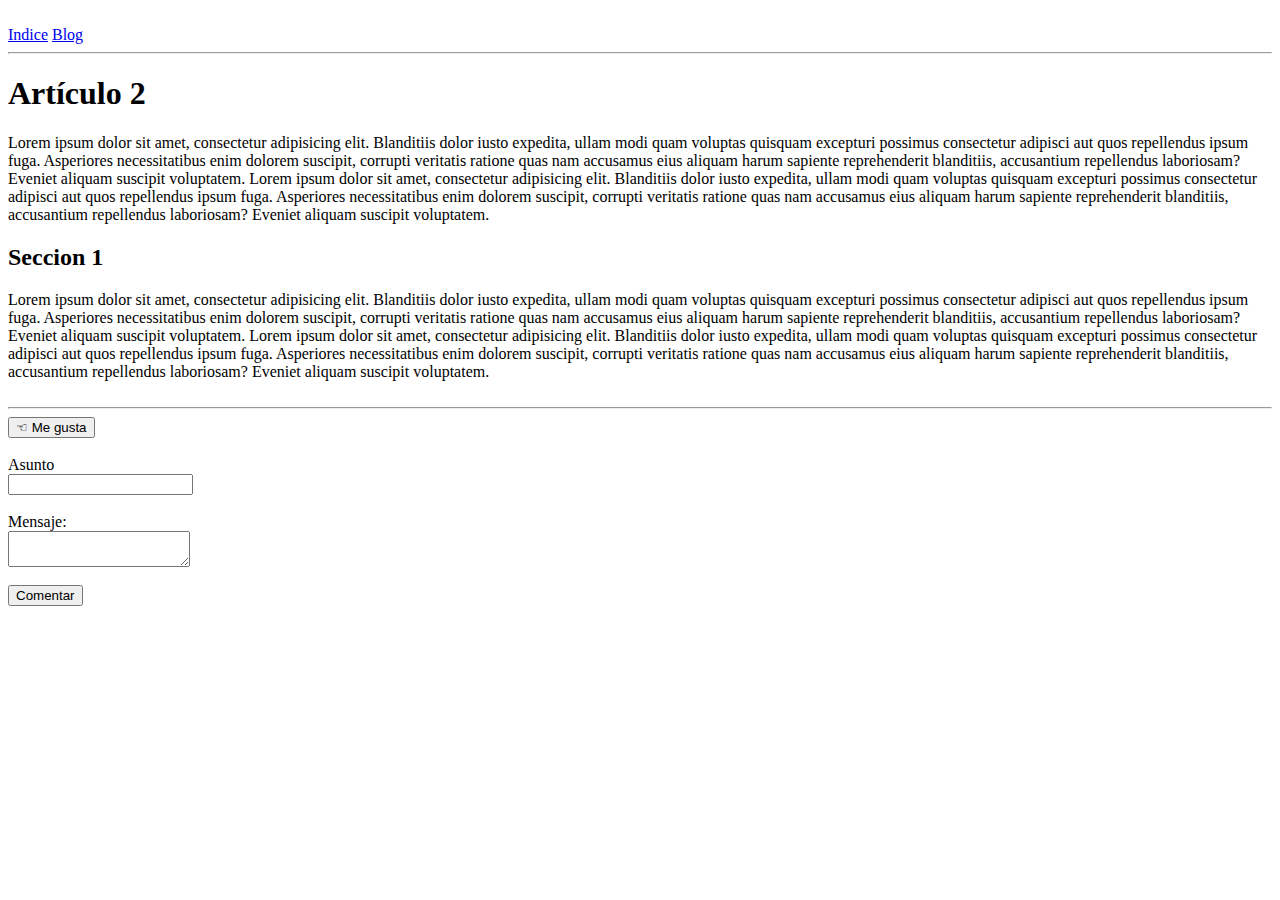
<file: Ejercicio 4/Ejercicio 4-Post2.html>
<head>
    <title>Post 2</title>
    <br>
    <a href="/Ejercicio 4/Ejercicio 4-Index.html">Indice</a>
    <a href="/Ejercicio 4/Ejercicio 4-Blog.html">Blog</a>
    <hr>
</head>

<body>
    <h1>Artículo 2</h1>
    <div>
        Lorem ipsum dolor sit amet, consectetur adipisicing elit. Blanditiis dolor iusto expedita, ullam modi quam
        voluptas
        quisquam excepturi possimus consectetur adipisci aut quos repellendus ipsum fuga. Asperiores necessitatibus enim
        dolorem suscipit, corrupti veritatis ratione quas nam accusamus eius aliquam harum sapiente reprehenderit
        blanditiis, accusantium repellendus laboriosam? Eveniet aliquam suscipit voluptatem.
        Lorem ipsum dolor sit amet, consectetur adipisicing elit. Blanditiis dolor iusto expedita, ullam modi quam
        voluptas
        quisquam excepturi possimus consectetur adipisci aut quos repellendus ipsum fuga. Asperiores necessitatibus enim
        dolorem suscipit, corrupti veritatis ratione quas nam accusamus eius aliquam harum sapiente reprehenderit
        blanditiis, accusantium repellendus laboriosam? Eveniet aliquam suscipit voluptatem.
    </div>

    <h2>Seccion 1</h2>
    <div>

        Lorem ipsum dolor sit amet, consectetur adipisicing elit. Blanditiis dolor iusto expedita, ullam modi quam
        voluptas
        quisquam excepturi possimus consectetur adipisci aut quos repellendus ipsum fuga. Asperiores necessitatibus enim
        dolorem suscipit, corrupti veritatis ratione quas nam accusamus eius aliquam harum sapiente reprehenderit
        blanditiis, accusantium repellendus laboriosam? Eveniet aliquam suscipit voluptatem.
        Lorem ipsum dolor sit amet, consectetur adipisicing elit. Blanditiis dolor iusto expedita, ullam modi quam
        voluptas
        quisquam excepturi possimus consectetur adipisci aut quos repellendus ipsum fuga. Asperiores necessitatibus enim
        dolorem suscipit, corrupti veritatis ratione quas nam accusamus eius aliquam harum sapiente reprehenderit
        blanditiis, accusantium repellendus laboriosam? Eveniet aliquam suscipit voluptatem.
    </div>
    <br>
    <hr>
    <div>
        <button> &#9756; Me gusta</button>
    </div>
    <form action="get">
        <div>
            <br>
            Asunto<br><input type="text" id="asunto">
            <br><br>
            <div class="inputBlock">
                <label for="messageInput">Mensaje: </label> <br>
                <textarea name="messageInput" id="messageInput" placeholder="Introduce un comentario"> </textarea>
            </div>
            <br>
            <input type="submit" value="Comentar">
        </div>
    </form>
</body>
</file>
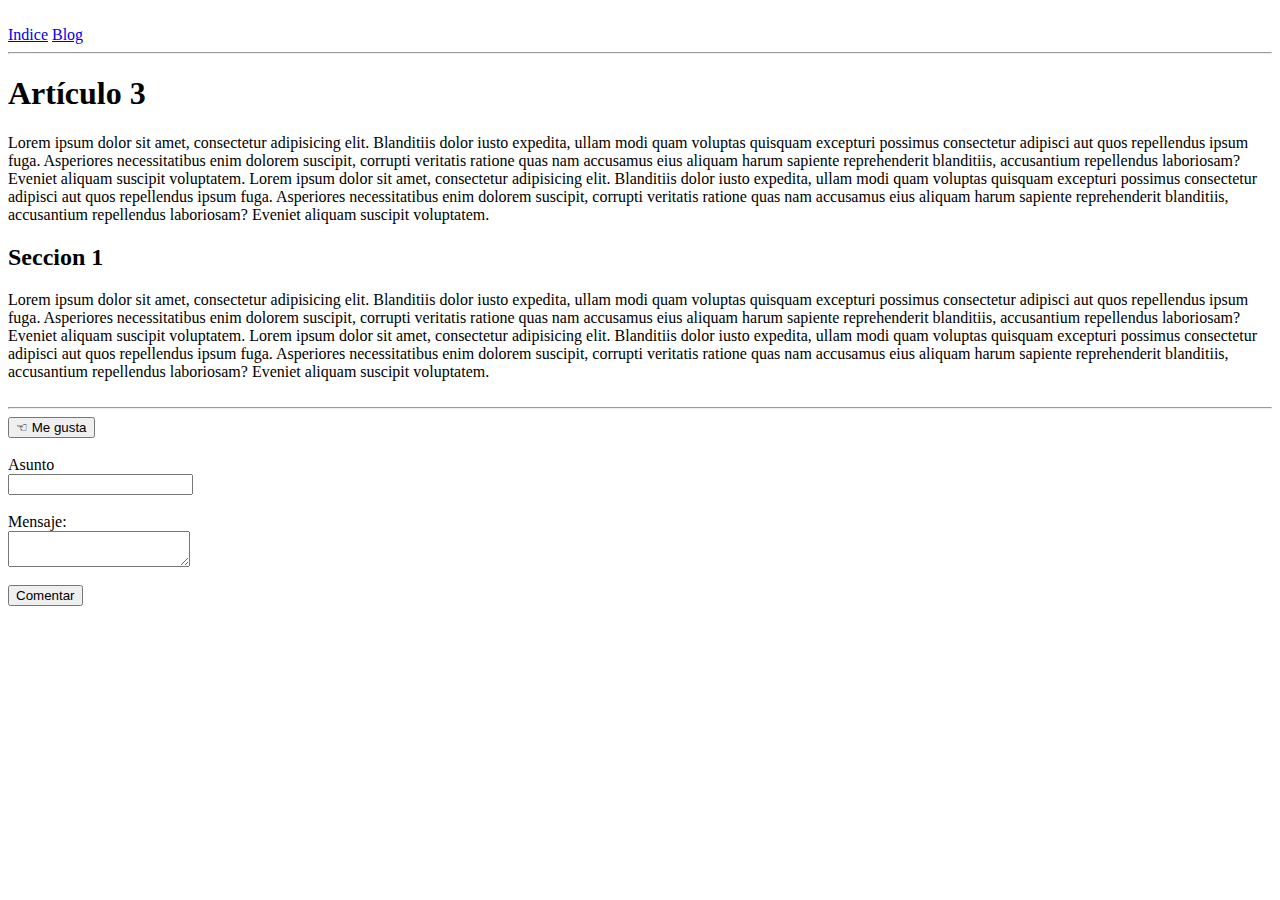
<file: Ejercicio 4/Ejercicio 4-Post3.html>
<head>
    <title>Post 3</title>
    <br>
    <a href="/Ejercicio 4/Ejercicio 4-Index.html">Indice</a>
    <a href="/Ejercicio 4/Ejercicio 4-Blog.html">Blog</a>
    <hr>
</head>

<body>
    <h1>Artículo 3</h1>
    <div>
        Lorem ipsum dolor sit amet, consectetur adipisicing elit. Blanditiis dolor iusto expedita, ullam modi quam
        voluptas
        quisquam excepturi possimus consectetur adipisci aut quos repellendus ipsum fuga. Asperiores necessitatibus enim
        dolorem suscipit, corrupti veritatis ratione quas nam accusamus eius aliquam harum sapiente reprehenderit
        blanditiis, accusantium repellendus laboriosam? Eveniet aliquam suscipit voluptatem.
        Lorem ipsum dolor sit amet, consectetur adipisicing elit. Blanditiis dolor iusto expedita, ullam modi quam
        voluptas
        quisquam excepturi possimus consectetur adipisci aut quos repellendus ipsum fuga. Asperiores necessitatibus enim
        dolorem suscipit, corrupti veritatis ratione quas nam accusamus eius aliquam harum sapiente reprehenderit
        blanditiis, accusantium repellendus laboriosam? Eveniet aliquam suscipit voluptatem.
    </div>

    <h2>Seccion 1</h2>
    <div>

        Lorem ipsum dolor sit amet, consectetur adipisicing elit. Blanditiis dolor iusto expedita, ullam modi quam
        voluptas
        quisquam excepturi possimus consectetur adipisci aut quos repellendus ipsum fuga. Asperiores necessitatibus enim
        dolorem suscipit, corrupti veritatis ratione quas nam accusamus eius aliquam harum sapiente reprehenderit
        blanditiis, accusantium repellendus laboriosam? Eveniet aliquam suscipit voluptatem.
        Lorem ipsum dolor sit amet, consectetur adipisicing elit. Blanditiis dolor iusto expedita, ullam modi quam
        voluptas
        quisquam excepturi possimus consectetur adipisci aut quos repellendus ipsum fuga. Asperiores necessitatibus enim
        dolorem suscipit, corrupti veritatis ratione quas nam accusamus eius aliquam harum sapiente reprehenderit
        blanditiis, accusantium repellendus laboriosam? Eveniet aliquam suscipit voluptatem.
    </div>
    <br>
    <hr>
    <div>
        <button> &#9756; Me gusta</button>
    </div>
    <form action="get">
        <div>
            <br>
            Asunto<br><input type="text" id="asunto">
            <br><br>
            <div class="inputBlock">
                <label for="messageInput">Mensaje: </label> <br>
                <textarea name="messageInput" id="messageInput" placeholder="Introduce un comentario"> </textarea>
            </div>
            <br>
            <input type="submit" value="Comentar">
        </div>
    </form>
</body>
</file>
<file: 0000/Calculator/styles.css>
@import url('https://fonts.googleapis.com/css2?family=Orbitron&display=swap');

.calculator {
    float: left;
    padding: 10px;
    border-radius: 1em;
    height: 480px;
    width: 400px;
    margin: auto;
    background-color: #47484f;
    box-shadow: rgba(0, 0, 0, 0.19) 0px 10px 20px, rgba(0, 0, 0, 0.23) 0px 6px 6px;
}
.calculatorTwo {
    float: inline-start;
    padding: 10px;
    border-radius: 1em;
    height: 480px;
    width: 400px;
    margin: auto;
    background-color: #47484f;
    box-shadow: rgba(0, 0, 0, 0.19) 0px 10px 20px, rgba(0, 0, 0, 0.23) 0px 6px 6px;
}
.display-box {
    font-family: 'Orbitron', sans-serif;
    background-color: #dcdbe1;
    border: solid black 0.5px;
    color: black;
    border-radius: 5px;
    width: 100%;
    height: 65%;
    white-space: initial;
}

#btn {
    background-color: #d14e82;
}

input[type=button] {
    font-family: 'Orbitron', sans-serif;
    background-color: #754796;
    color: white;
    border: solid black 0.5px;
    width: 100%;
    border-radius: 5px;
    height: 70%;
    outline: none;
}

input:active[type=button] {
    background: #e5e5e5;
    -webkit-box-shadow: inset 0px 0px 5px #c1c1c1;
    -moz-box-shadow: inset 0px 0px 5px #c1c1c1;
    box-shadow: inset 0px 0px 5px #c1c1c1;
}
#borrar {
    background-color: #d14e82;
    font-family: 'Orbitron', sans-serif;
    color: white;
    border: solid black 0.5px;
    width: 100%;
    border-radius: 5px;
    height: 70%;
    outline: none;
}
textarea {
    resize: none;
    font-family: 'Orbitron', sans-serif;
    background-color: #dcdbe1;
    border: solid black 0.5px;
    color: black;
    border-radius: 5px;
    width: 100%;
    height: 65%;
    white-space: initial;
}
</file>
<file: css ejercicio 4.css>
#contenedorHeading {

    padding: 10px;
    width: 100;
    height: 80px;
    border: 1px gray solid;
}

#heading {
    float: left;
    padding-left: 20px;
}

#buscar {
    padding-top: 20px;
    padding-right: 20px;
    float: right;
}

#heading2 {
    margin-top: 2px;
    width: 100;
    height: 40px;
    border: 1px gray solid;
    padding-left: 15px;
}

#izquierda {
    float: left;

    margin-bottom: 30px;
    width: 20%;
    height: 80;
    border: 1px gray solid;
    padding: 10px;

}

img {
    max-width: 100%;
    max-height: 100%;
}

.cat {
    height: 200px;
    width: 200px;
    float: left;
}

#contenedorBody {
    width: 100%;
    height: 100%;
}

#contenedor2Body {
    border: 1px gray solid;
    margin-top: 10px;
    margin-left: 25px;
    width: 75%;
    display: flex;

}

#centro {
    width: 66%;
    border: 1px gray solid;
    float: left;
    margin-left: 20px;
}

#derecha {
    border: 1px gray solid;
    float: right;
    width: 25%;
    padding-left: 10px;
    padding-right: 10px;
    margin-left: 10px;
}

#abajo {
    margin-top: 10px;
    width: 100;
    height: 40px;
    border: 1px gray solid;
    padding-left: 10px;
    padding-right: 10px;
    clear: left;

}

#abajo * {
    float: left;
}

#abajo :last-child {
    float: right;
}
</file>
<file: Ejercicio 7 css.css>
.contenedor {
    height: 250px;
    display: flex;
    flex-direction: row;
    flex-wrap: nowrap;
    justify-content: space-evenly;
    border: 2px solid #333;
}

[class^="flex-child"] {
    color: blue;
    width: 250px;
    height: 250px;
    display: flex;
    justify-content: center;
    align-items: center;
}

.contenedor>div:nth-child(odd) {
    background-color: #ddd;
}

.contenedor>div:nth-child(even) {
    background-color: #333;
}

.flex-child-2 {
    flex-grow: 1;
}

.contenedor :last-child {
    flex-shrink: 3;
}
</file>
<file: css Ejercicios 2-3.css>
#izquierda,
#centro,
#derecha {
    border: 1px gray solid;
    width: 300px;
    padding-left: 45px;
    padding-right: 45px;
    background-color: rgb(189, 178, 178);
    float: left;
}

#centro {
    color: rgb(189, 178, 178);
    border-left: none;
    border-right: none;
}

#derecha {
    text-align: right;
    border-left: none;
}

#izquierda {
    border-right: none;
}

ul {
    padding: 0%;
    border: 2px rgb(128, 128, 105) solid;
    width: 15%;
    background-color: rgb(244, 244, 236);
    list-style-image: url(/Images/flecha.png);
    list-style-position: inside;
    margin: auto;
}

ul li {
    padding: 10px 20px;
    border-bottom: 2px rgb(128, 128, 105) solid;
}

ul li:last-child {
    border-bottom: none
}

li {
    cursor: pointer;
}
</file>
<file: 01 Practicas/parallaxstyle.css>
/* #uno {
    height: 300px;
    background-color: rgb(255, 255, 255);
    background-attachment: fixed;
}

#dos {
    height: 1000;
    background-image: url(/01\ Practicas/oceano.png);
    background-position: 50% 50%;
    background-attachment: fixed;
}

#tres {
    height: 1200px;
    background-color: rgb(93, 93, 189);
    background-attachment: fixed;
}
#magi {
    background-image: url(/01\ Practicas/magikarp.png);
    height: 600px;
    background-position: center;
}
Estilos de displays
*/
[class^="box"] {
    background-color: steelblue;
}
.box-0 {
    display: none;
}
.box-5,.box-6,.box-5 p,.box-6 p {
    display: inline;
}
.box-3, .box-4, .box-3 p, .box-4 p {
    display: inline-block;
}
/* centrar en eje x */
#dos {
background-color: teal;
height: 50px;
width: 25%;
margin: auto;
}
</file>
<file: Ejercicio 4/estiloblog.css>
* {
    font: 1em/1.3 Arial, Helvetica, sans-serif;
}
p {
    color: #555;
}
#primero p {
    color: #336699;
}
#primero em { 
    background: #FFFFCC; padding: .1em;
}
.especial {
    background: #FFCC99; border: 1px solid
#FF9900; padding: .1em;
}
.normal span {
    font-weight: bold;
}
#primero {
height: 50vh;
background-image: url(/Images/coffe.jpeg);
background-position: center center;
background-repeat: no-repeat;
}
</file>
